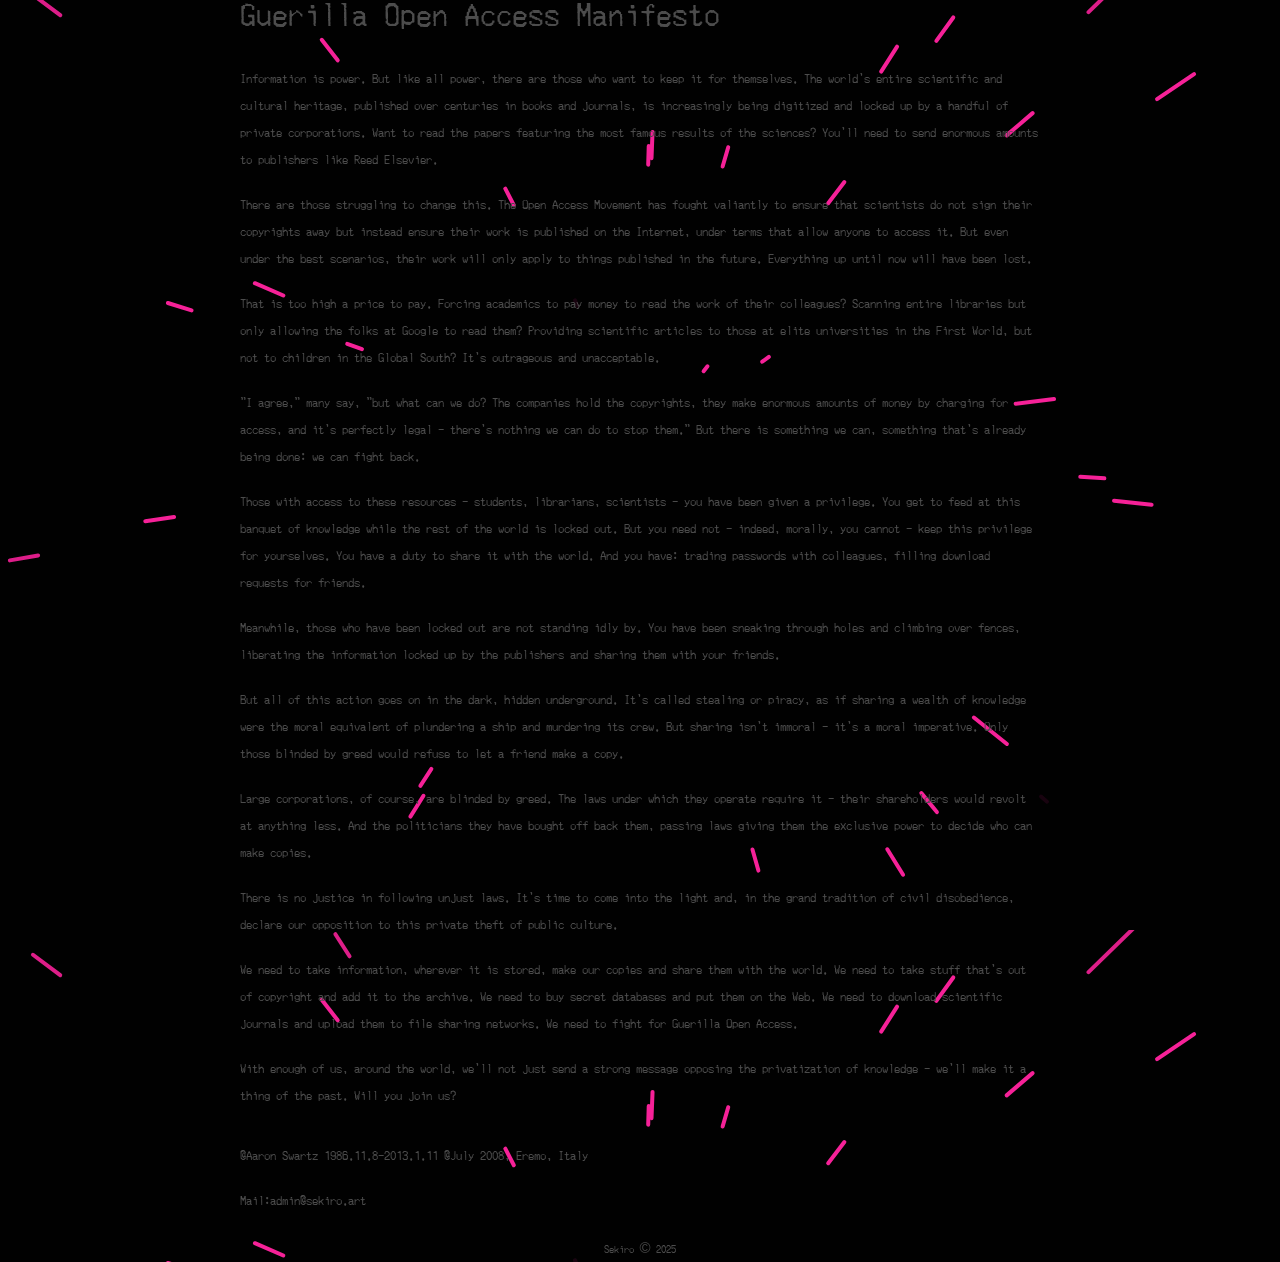
<file: index.html>
<!DOCTYPE html>
<html>
  <head>
    <meta charset="utf-8" />
    <title>待清理坐標xx6.3x:x9.9x</title>
    <link rel="stylesheet" href="./index.css" />
    <link rel="icon" href="/favicon.svg" type="image/svg+xml" />

    <!-- 元描述标签 -->
    <meta name="description" content="Hybridtheory LLC" />

    <!-- Schema.org 结构化数据 -->
    <script type="application/ld+json">
    {
      "@context": "https://schema.org",
      "@type": "Organization",
      "name": "sekiro.art",
      "url": "https://www.sekiro.art",
    }
    </script>
  </head>

  <body class="index">
    <div class="main">

      <div class="content home">
        <div class="title">
          Guerilla Open Access Manifesto
        </div>
        <div class="description">
          <p>Information is power. But like all power, there are those who want to keep it for themselves. 
          The world's entire scientific and cultural heritage, published over centuries in books and journals, 
          is increasingly being digitized and locked up by a handful of private corporations. 
          Want to read the papers featuring the most famous results of the sciences? 
          You'll need to send enormous amounts to publishers like Reed Elsevier.</p>

          <p>There are those struggling to change this. The Open Access Movement has fought valiantly 
          to ensure that scientists do not sign their copyrights away but instead ensure their work 
          is published on the Internet, under terms that allow anyone to access it. 
          But even under the best scenarios, their work will only apply to things published in the future. 
          Everything up until now will have been lost.</p>

          <p>That is too high a price to pay. Forcing academics to pay money to read the work of their colleagues? 
          Scanning entire libraries but only allowing the folks at Google to read them? 
          Providing scientific articles to those at elite universities in the First World, 
          but not to children in the Global South? It's outrageous and unacceptable.</p>

          <p>"I agree," many say, "but what can we do? The companies hold the copyrights, 
          they make enormous amounts of money by charging for access, and it's perfectly legal — 
          there's nothing we can do to stop them." But there is something we can, 
          something that's already being done: we can fight back.</p>

          <p>Those with access to these resources — students, librarians, scientists — you have been given a privilege. 
          You get to feed at this banquet of knowledge while the rest of the world is locked out. 
          But you need not — indeed, morally, you cannot — keep this privilege for yourselves. 
          You have a duty to share it with the world. And you have: trading passwords with colleagues, 
          filling download requests for friends.</p>

          <p>Meanwhile, those who have been locked out are not standing idly by. 
          You have been sneaking through holes and climbing over fences, 
          liberating the information locked up by the publishers and sharing them with your friends.</p>

          <p>But all of this action goes on in the dark, hidden underground. 
          It's called stealing or piracy, as if sharing a wealth of knowledge 
          were the moral equivalent of plundering a ship and murdering its crew. 
          But sharing isn't immoral — it's a moral imperative. 
          Only those blinded by greed would refuse to let a friend make a copy.</p>

          <p>Large corporations, of course, are blinded by greed. 
          The laws under which they operate require it — their shareholders would revolt at anything less. 
          And the politicians they have bought off back them, 
          passing laws giving them the exclusive power to decide who can make copies.</p>

          <p>There is no justice in following unjust laws. 
          It's time to come into the light and, in the grand tradition of civil disobedience, 
          declare our opposition to this private theft of public culture.</p>

          <p>We need to take information, wherever it is stored, make our copies and share them with the world. 
          We need to take stuff that's out of copyright and add it to the archive. 
          We need to buy secret databases and put them on the Web. 
          We need to download scientific journals and upload them to file sharing networks. 
          We need to fight for Guerilla Open Access.</p>

          <p>With enough of us, around the world, we'll not just send a strong message 
          opposing the privatization of knowledge — we'll make it a thing of the past. 
          Will you join us?</p>
        </div>
        <div class="description">
          <a target="_blank" rel="noopener noreferrer">@Aaron Swartz  1986.11.8-2013.1.11</a>  
          <a target="_blank" rel="noopener noreferrer">@July 2008, Eremo, Italy</a>
          <p>Mail:admin@sekiro.art</p>
        </div>
      </div>
    </div>

    <div class="footer">
      <div class="copyright">
        <p></p><span>Sekiro © 2025</span></p>
      </div>
    </div>
  </body>
</html>
</file>
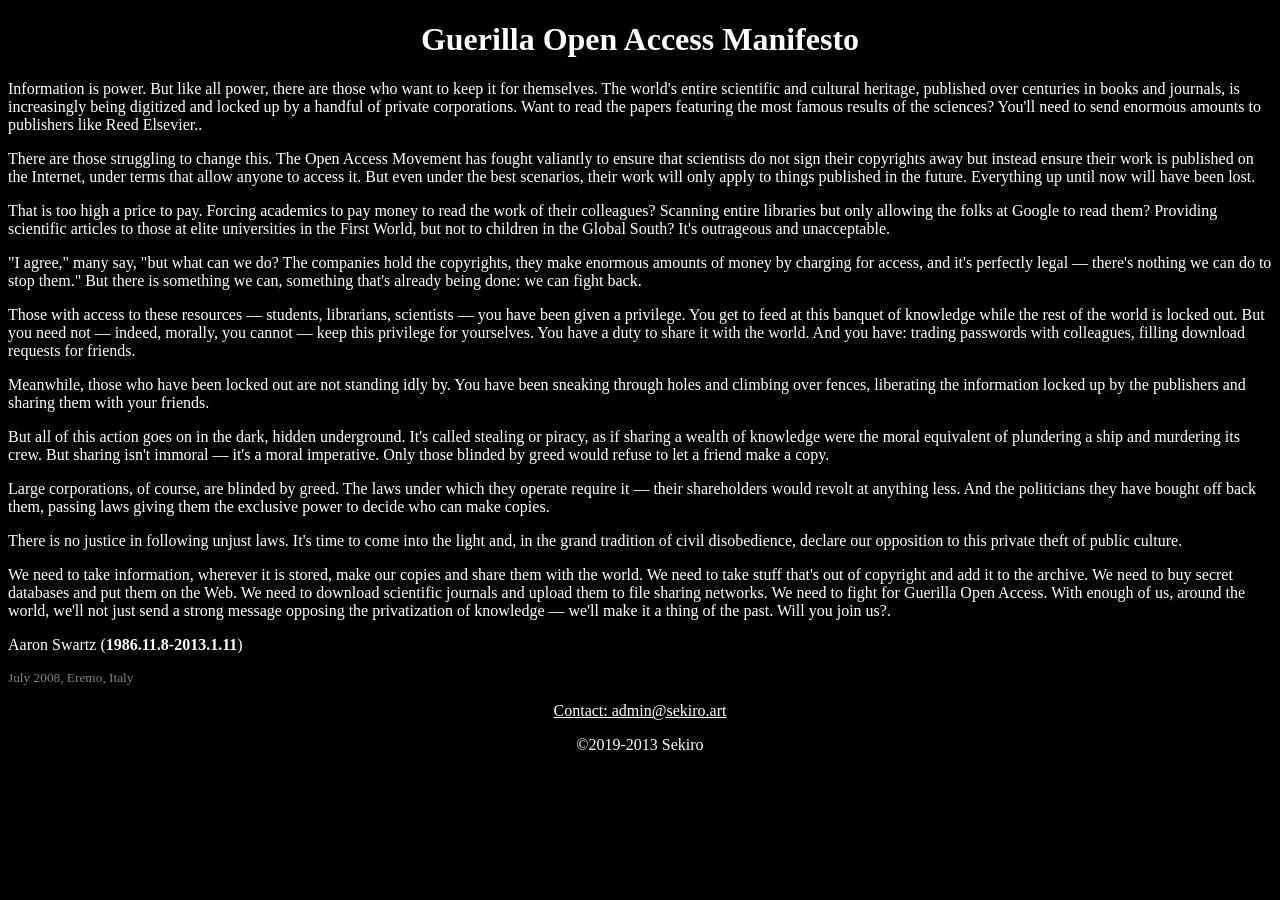
<file: index1.html>
<!DOCTYPE html>
<html>
  <head>
    <title>待清理坐标 xx6.3x:x9.9x</title>
     <link rel="stylesheet" type="text/css" href="http://sekiroz.github.io/style.css?">
  </head>
  <body>
    <h1 style="text-align:center; font-weight:bold; color:white;">Guerilla Open Access Manifesto </h1>    

    <p style="color:white;" >Information is power. But like all power, there are those who want to keep it for themselves. The world's entire scientific and cultural heritage, published over centuries in books and journals, is increasingly being digitized and locked up by a handful of private corporations. Want to read the papers featuring the most famous results of the sciences? You'll need to send enormous amounts to publishers like Reed Elsevier.. </p>
    <p style="color:white;" >There are those struggling to change this. The Open Access Movement has fought valiantly to ensure that scientists do not sign their copyrights away but instead ensure their work is published on the Internet, under terms that allow anyone to access it. But even under the best scenarios, their work will only apply to things published in the future. Everything up until now will have been lost.</p>
    <p style="color:white;" >That is too high a price to pay. Forcing academics to pay money to read the work of their colleagues? Scanning entire libraries but only allowing the folks at Google to read them? Providing scientific articles to those at elite universities in the First World, but not to children in the Global South? It's outrageous and unacceptable.</p>
    <p style="color:white;" >"I agree," many say, "but what can we do? The companies hold the copyrights, they make enormous amounts of money by charging for access, and it's perfectly legal — there's nothing we can do to stop them." But there is something we can, something that's already being done: we can fight back.</p>
    <p style="color:white;" >Those with access to these resources — students, librarians, scientists — you have been given a privilege. You get to feed at this banquet of knowledge while the rest of the world is locked out. But you need not — indeed, morally, you cannot — keep this privilege for yourselves. You have a duty to share it with the world. And you have: trading passwords with colleagues, filling download requests for friends.</p>
    <p style="color:white;" >Meanwhile, those who have been locked out are not standing idly by. You have been sneaking through holes and climbing over fences, liberating the information locked up by the publishers and sharing them with your friends.</p>
    <p style="color:white;" >But all of this action goes on in the dark, hidden underground. It's called stealing or piracy, as if sharing a wealth of knowledge were the moral equivalent of plundering a ship and murdering its crew. But sharing isn't immoral — it's a moral imperative. Only those blinded by greed would refuse to let a friend make a copy.</p>
    <p style="color:white;" >Large corporations, of course, are blinded by greed. The laws under which they operate require it — their shareholders would revolt at anything less. And the politicians they have bought off back them, passing laws giving them the exclusive power to decide who can make copies.</p>
    <p style="color:white;" >There is no justice in following unjust laws. It's time to come into the light and, in the grand tradition of civil disobedience, declare our opposition to this private theft of public culture.</p>
    <p style="color:white;" >We need to take information, wherever it is stored, make our copies and share them with the world. We need to take stuff that's out of copyright and add it to the archive. We need to buy secret databases and put them on the Web. We need to download scientific journals and upload them to file sharing networks. We need to fight for Guerilla Open Access.


With enough of us, around the world, we'll not just send a strong message opposing the privatization of knowledge — we'll make it a thing of the past. Will you join us?.</p>    

    <p style="color:white">Aaron Swartz (<strong>1986.11.8-2013.1.11</strong>)</p>

<p style="color:gray; font-size:smaller">July 2008, Eremo, Italy</p>


    <p align="center">
  <a href="mailto:admin@sekiro.art" style="color:white">
    Contact: admin@sekiro.art
  </a>
</p>
    
        <p align="center" style="color:white">©2019-2013 Sekiro</p>

    
  </body>
</html>
</file>
<file: index.css>
@font-face {
  font-family: "MerchantCopy";
  src: local("MerchantCopy"), url(/MerchantCopy.ttf) format("truetype");
}

:root {
  --font-primary: "MerchantCopy", sans-serif;
  --side-bar-width: 25%;
  --fg-text-color: #4c4c4c;
  --fg-white-color: white;
  --fg-dim-color: #262628;
  --fg-active-color: #f62198;
  --bg-body-color: #010101;
  --root-font-size: 50%;
}

html,
body {
  font-size: var(--root-font-size);
  margin: 0;
  padding: 0;
  border: 0;
  background-color: var(--bg-body-color);
  font-family: var(--font-primary);
  background-image: url(/images/bg-space.svg);
  background-size: cover;
  background-position: center center;
}

@media (max-width: 1366px) {
  html,
  body {
    font-size: calc(var(--root-font-size) * 0.75);
  }
}

@media (max-width: 1024px) {
  html,
  body {
    font-size: calc(var(--root-font-size) * 0.75);
  }
}

@media (max-width: 768px) {
  html,
  body {
    font-size: calc(var(--root-font-size) * 0.5);
  }
}

@media (max-width: 414px) {
  html,
  body {
    font-size: calc(var(--root-font-size) * 0.75);
  }
}

.index {
  display: flex;
  flex-direction: column;
  height: 100vh;
}

.index a {
  color: var(--fg-text-color);
}

.index .main {
  color: var(--fg-text-color);
  display: flex;
  flex-wrap: nowrap;
  flex: 1;
}

.footer {
  color: var(--fg-text-color);
  height: 10rem;
  display: flex;
  flex-direction: column;
  justify-content: space-around;
  align-items: center;
}

.footer .icons {
  min-width: 30rem;
  display: flex;
  justify-content: space-between;
}

.footer .copyright {
  font-size: 2.5rem;
  display: flex;
  align-items: center;
  justify-content: center;
  gap: 1.6rem;
}

.footer .copyright img {
  width: 2rem;
  height: 2rem;
  margin-right: 1.6rem;
}

.footer .icons img {
  width: 3rem;
  height: 3rem;
}

.footer .icons a {
  width: 3rem;
  height: 3rem;
  background-repeat: no-repeat;
  background-position: center center;
  background-size: contain;
  cursor: pointer;
}

footer .icons svg {
  width: 3rem;
  height: 3rem;
}

.footer .icons a:hover svg .highlight {
  fill: var(--fg-active-color);
}

.index .sidebar {
  display: flex;
  flex-direction: column;
  width: var(--side-bar-width);
  max-width: 400px;
  justify-content: center;
  padding-left: calc(var(--side-bar-width) / 3);
}

.index .sidebar .link {
  margin: 20px 0;
  font-size: 2rem;
}

.index .sidebar a {
  color: var(--fg-text-color);
  text-decoration: none;
  cursor: pointer;
}

.index .sidebar .link.active a,
.index .sidebar a:active,
.index .sidebar a:hover {
  color: white;
  border-bottom: 2px solid var(--fg-active-color);
  padding-bottom: 5px;
}

.index .content {
  flex: 1;
  padding-right: calc(var(--side-bar-width) / 3);
}

.index .content.home {
  display: flex;
  flex-direction: column;
  justify-content: center;
  align-items: flex-start;
  text-align: left;
  max-width: 800px;
  margin: 0 auto;
  padding: 0 20px;
}

.index .home .title {
  font-size: 7.5rem;
  align-self: flex-start;
  display: flex;
  gap: 10px;
  text-align: left;
}

.index .home .title .download-app {
  display: flex;
  flex-direction: column;
  align-items: center;
  justify-content: center;
  font-size: 2rem;
  gap: 8px;
  cursor: pointer;
}

.index .home .title .download-app:hover {
  color: var(--fg-active-color);
}

.index .home .title .download-app:hover .get-emo {
  color: var(--fg-active-color);
  text-decoration-color: var(--fg-active-color);
}

.index .home .title .download-app img {
  width: 2rem;
}

.index .home .title .download-app .get-emo {
  text-decoration: underline;
  text-underline-offset: 5px;
}

.index .home .description {
  margin-top: 15px;
  font-size: 3rem;
  line-height: 1.5;
  text-align: left;
  max-width: 100%;
}

.index .home .description.dim {
  color: var(--fg-dim-color);
}

.index .home .description .icon-heart {
  width: 2rem;
}

.index .home .description .link {
  text-decoration: underline;
  text-underline-offset: 5px;
  cursor: default;
}

.index .home .description .link:hover {
  color: var(--fg-active-color);
  text-decoration-color: var(--fg-active-color);
}

/* team.html */

.team {
  display: flex;
  flex-direction: column;
  height: 100vh;
  color: var(--fg-text-color);
}

.team .nav {
  display: flex;
  justify-content: space-between;
  align-items: center;
  margin-top: 48px;
}

.team .left {
  font-weight: 400;
  font-size: 5rem;
  margin-left: 80px;
}

.team .left:hover {
  cursor: pointer;
  color: #f62198;
}

.team .right {
  display: flex;
}

.team .right .link {
  font-weight: 400;
  font-size: 2.5rem;
  margin-left: 56px;
  cursor: pointer;
}

.team .right .link.active {
  color: #f62198;
}

.team .right .link:hover {
  color: #f62198;
}

.team .right .link:nth-last-child(1) {
  margin-right: 80px;
}

.team .content {
  flex: 1;
  display: flex;
  justify-content: center;
  align-items: center;
  flex-flow: column wrap;
}

.team .content .img img {
  width: 200px;
  height: 200px;
  object-fit: cover;
}

.team .action {
  font-weight: 400;
  font-size: 5rem;
  display: flex;
  justify-content: center;
  align-items: center;
}

.team .desc {
  font-size: 3rem;
  color: rgba(76, 76, 76, 0.54);
}

.dots {
  display: flex;
  align-items: center;
  margin: 20px 0 0 20px;
}

.dot {
  width: 10px;
  height: 10px;
  margin-right: 10px;
  border-radius: 50%;
  background-color: white;
  animation: color-change 3s ease-in-out infinite;
}

.dot:nth-child(1) {
  animation-delay: 0s;
}

.dot:nth-child(2) {
  animation-delay: 1s;
}

.dot:nth-child(3) {
  animation-delay: 2s;
}

@keyframes color-change {
  0% {
    background-color: white;
  }
  50% {
    background-color: white;
  }
  51% {
    background-color: white;
  }
  100% {
    background-color: red;
  }
}

/* end team.html */

/* start posts.html */

/* end posts.html */
</file>
